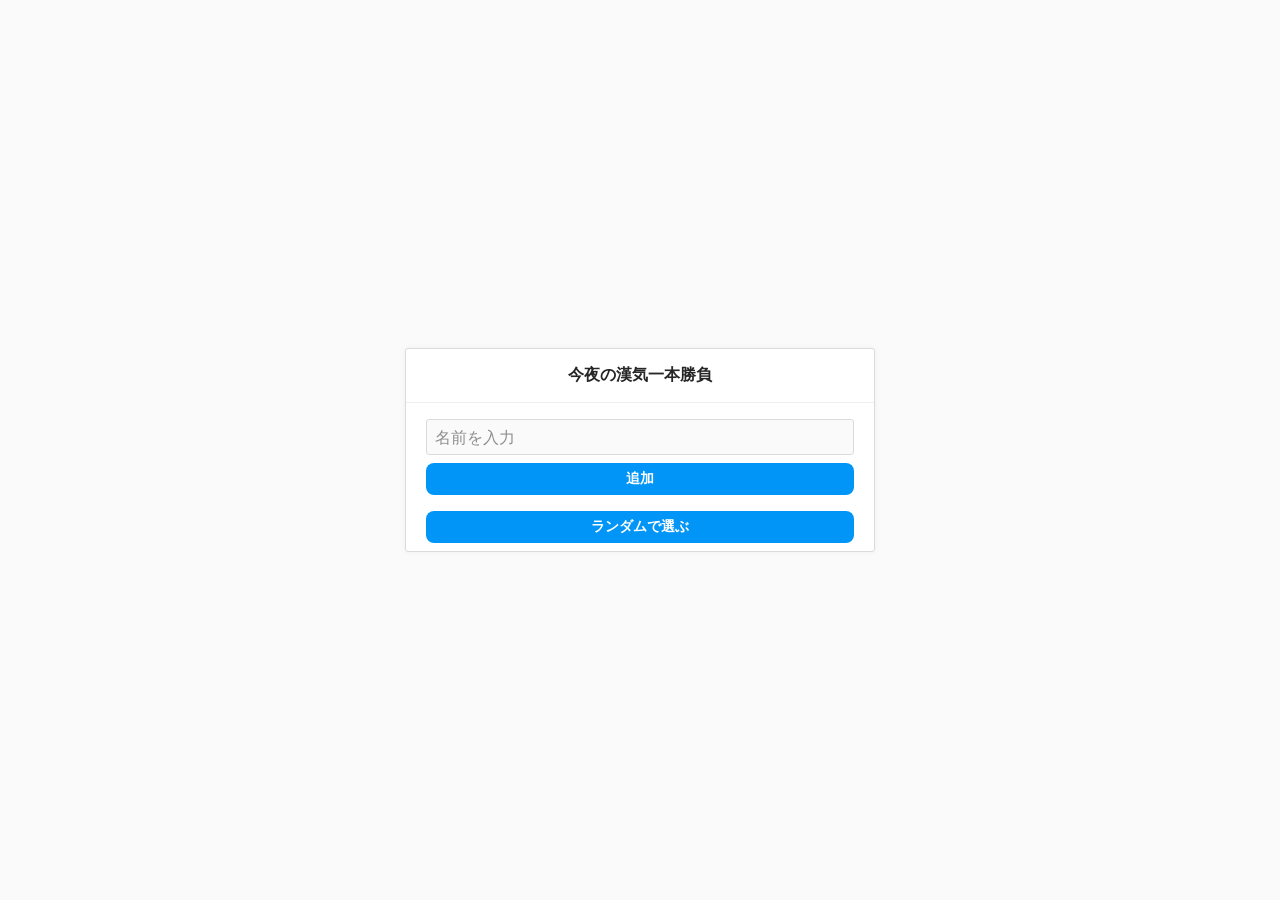
<file: index.html>
<!DOCTYPE html>
<html lang="ja">

<head>
  <meta charset="UTF-8">
  <meta name="viewport" content="width=device-width, initial-scale=1.0">
  <title>今夜の漢気一本勝負</title>
  <link rel="stylesheet" href="style.css">
  <script src="script.js" defer></script>
</head>

<body>
  <div class="container">
    <h1 id="title">今夜の漢気一本勝負</h1>

    <input type="text" id="nameInput" placeholder="名前を入力">
    <button onclick="addName()">追加</button>

    <div id="names"></div>

    <button onclick="pickRandom()">ランダムで選ぶ</button>

    <div id="result"></div>
  </div>
</body>

</html>
</file>
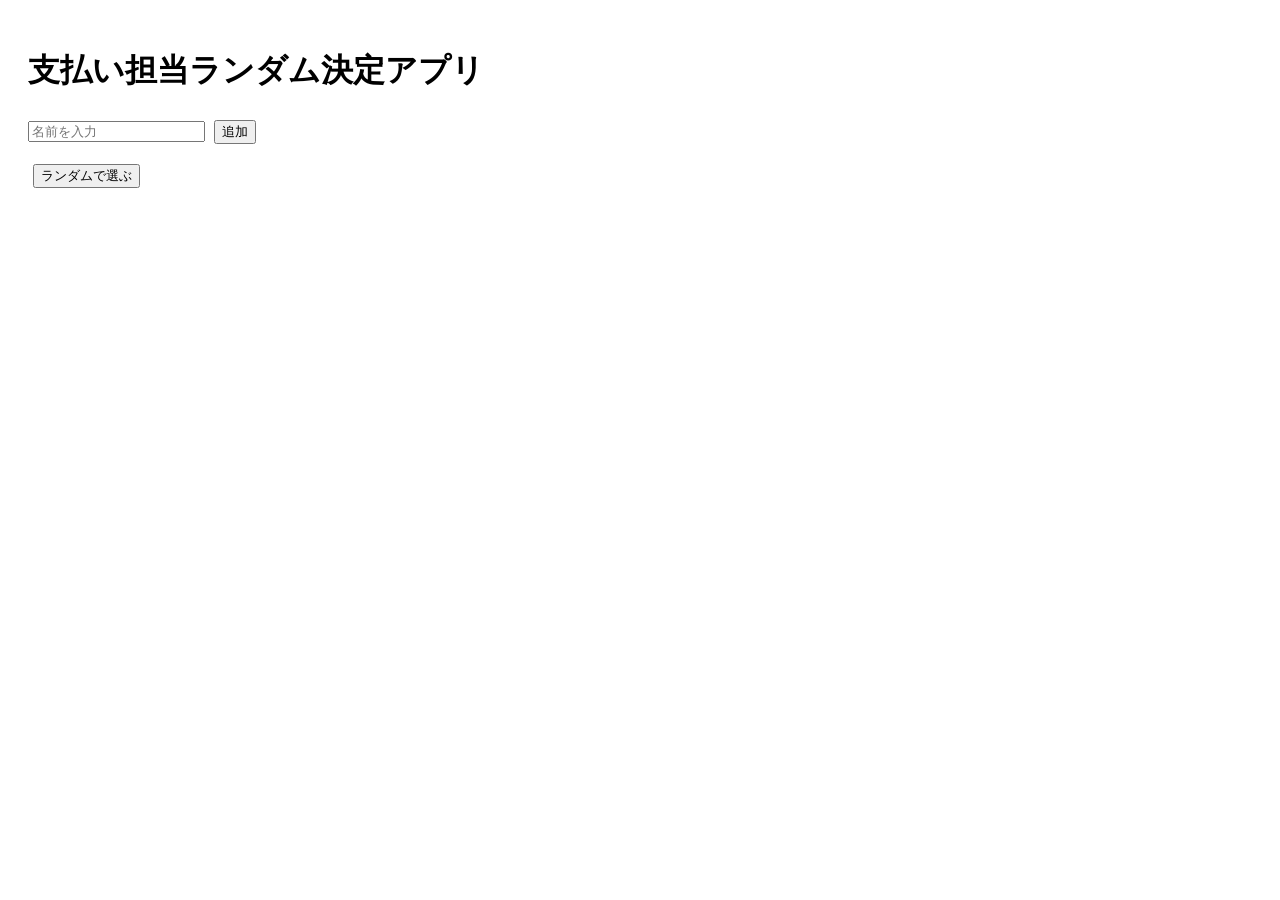
<file: random-picker.html>
<!DOCTYPE html>
<html lang="ja">
<head>
  <meta charset="UTF-8">
  <title>支払い担当ランダム決定</title>
  <style>
    body { font-family: sans-serif; padding: 20px; }
    #names { margin-top: 10px; }
    .name { margin: 2px 0; }
    button { margin: 5px; }
    #result { margin-top: 20px; font-weight: bold; font-size: 1.2em; }
  </style>
</head>
<body>
  <h1>支払い担当ランダム決定アプリ</h1>
  
  <input type="text" id="nameInput" placeholder="名前を入力">
  <button onclick="addName()">追加</button>
  
  <div id="names"></div>
  
  <button onclick="pickRandom()">ランダムで選ぶ</button>
  
  <div id="result"></div>
  
  <script>
    const names = [];

    function addName() {
      const input = document.getElementById("nameInput");
      const name = input.value.trim();
      if (name) {
        names.push(name);
        updateNames();
        input.value = "";
      }
    }

    function updateNames() {
      const listDiv = document.getElementById("names");
      listDiv.innerHTML = "";
      names.forEach(n => {
        const div = document.createElement("div");
        div.className = "name";
        div.textContent = n;
        listDiv.appendChild(div);
      });
    }

    function pickRandom() {
      if (names.length === 0) {
        document.getElementById("result").textContent = "名前がありません！";
        return;
      }
      const randomName = names[Math.floor(Math.random() * names.length)];
      document.getElementById("result").textContent = `選ばれたのは: ${randomName}`;
    }
  </script>
</body>
</html>
</file>
<file: style.css>
* { margin: 0; padding: 0; box-sizing: border-box; }
body {
  font-family: -apple-system, BlinkMacSystemFont, 'Segoe UI', Roboto, Helvetica, Arial, sans-serif;
  min-height: 100vh;
  background: #fafafa;
  display: flex;
  justify-content: center;
  align-items: center;
  padding: 20px 10px;
}
.container {
  background: #ffffff;
  padding: 0;
  border-radius: 3px;
  border: 1px solid #dbdbdb;
  max-width: 470px;
  width: 100%;
  box-shadow: 0 0 5px rgba(0, 0, 0, 0.05);
}
h1 {
  text-align: center;
  color: #262626;
  font-size: 16px;
  padding: 16px 20px;
  font-weight: 600;
  letter-spacing: 0;
  word-break: keep-all;
  cursor: pointer;
  user-select: none;
  border-bottom: 1px solid #efefef;
}
input {
  width: calc(100% - 40px);
  margin: 16px 20px 0 20px;
  padding: 9px 8px 7px 8px;
  border: 1px solid #dbdbdb;
  border-radius: 3px;
  font-size: 16px;
  outline: none;
  transition: border-color 0.2s;
  background: #fafafa;
  color: #262626;
  line-height: 18px;
}
input::placeholder {
  color: #8e8e8e;
  font-size: 16px;
}
input:focus {
  border-color: #a8a8a8;
  background: #ffffff;
}
button {
  width: calc(100% - 40px);
  margin: 8px 20px;
  padding: 7px 16px;
  border: none;
  border-radius: 8px;
  background: #0095f6;
  color: #ffffff;
  font-size: 14px;
  font-weight: 600;
  cursor: pointer;
  transition: background 0.2s;
}
@media (hover: hover) {
  button:hover {
    background: #1877f2;
  }
}
button:active {
  opacity: 0.7;
}
#names {
  margin: 0;
  padding: 12px 20px;
  max-height: 300px;
  overflow-y: auto;
  border-top: 1px solid #efefef;
  border-bottom: 1px solid #efefef;
}
#names:empty {
  display: none;
}
.name {
  background: #ffffff;
  border: 1px solid #dbdbdb;
  color: #262626;
  padding: 10px 12px;
  margin: 6px 0;
  border-radius: 3px;
  font-size: 14px;
  font-weight: 400;
  animation: slideIn 0.15s ease;
}
@keyframes slideIn {
  from { opacity: 0; transform: translateY(-3px); }
  to { opacity: 1; transform: translateY(0); }
}
#result {
  margin: 16px 20px;
  padding: 12px;
  background: #ffffff;
  border: 1px solid #dbdbdb;
  color: #262626;
  font-weight: 600;
  font-size: 14px;
  text-align: center;
  border-radius: 3px;
  min-height: 44px;
  display: flex;
  align-items: center;
  justify-content: center;
  word-break: break-word;
  transition: all 0.2s;
}
#result:empty {
  display: none;
}
#result.spinning {
  background: #fafafa;
  border-color: #0095f6;
  color: #8e8e8e;
  font-size: 16px;
}
#result.selected {
  background: #e7f3ff;
  border-color: #0095f6;
  color: #0095f6;
  animation: finalPop 0.3s ease;
}
@keyframes finalPop {
  0% { transform: scale(1); }
  50% { transform: scale(1.05); }
  100% { transform: scale(1); }
}
</file>
